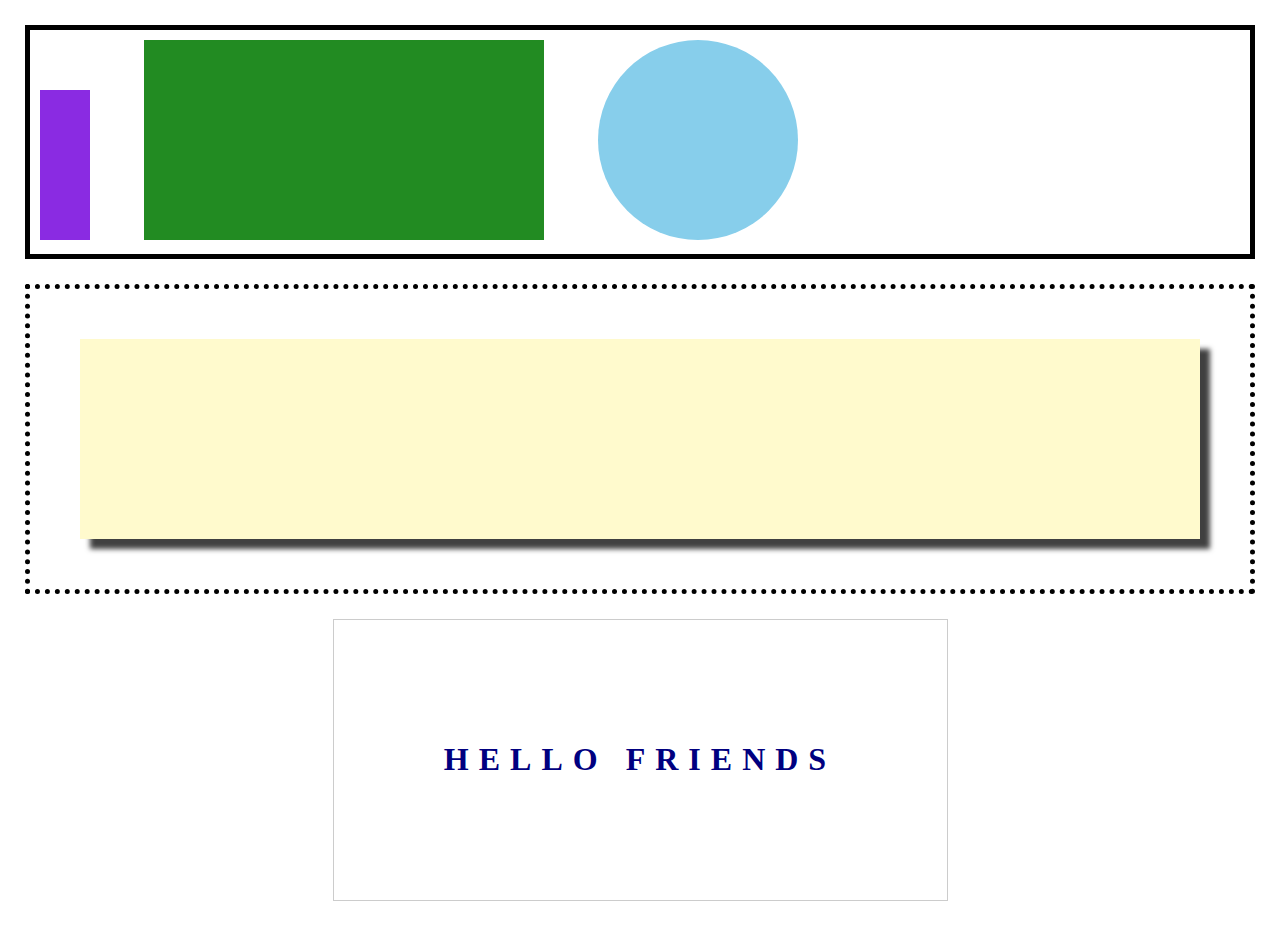
<file: drill-2/index.html>
<html>
  <head>
    <title>Drill 2</title>
    <link rel="stylesheet" href="index.css" />
  </head>

  <body>
    <div class="container-one">
      <div class="square-one">
        
      </div>
      <div class="square-two">
        
      </div>
      <div class="circle">
        
      </div>
    </div>
    <div class="container-two">
        <div class="box-shadow">
          
        </div>
    </div>
    <div class="container-three">
      <h1>HELLO FRIENDS</h1>
    </div>
  </body>
</html>
</file>
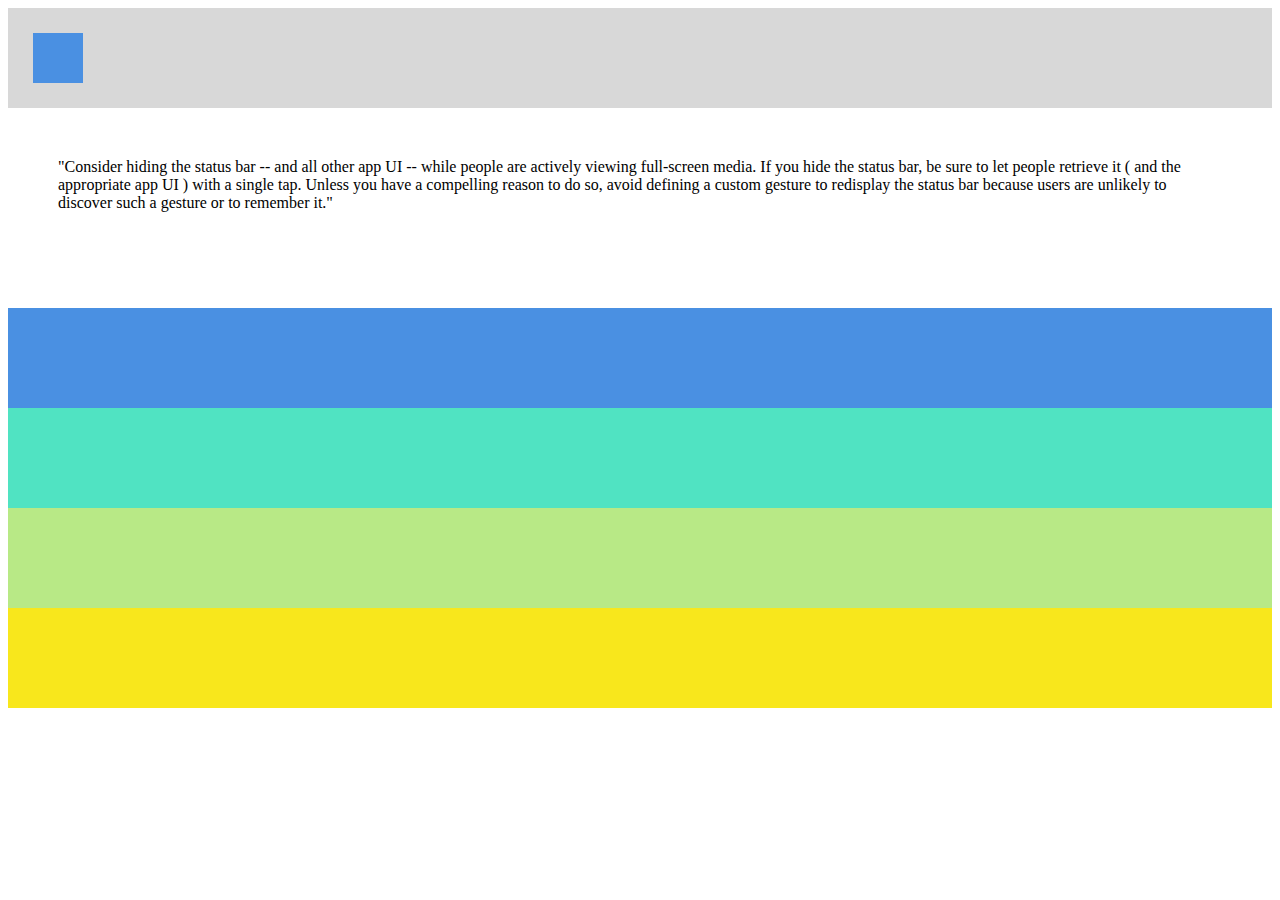
<file: drill-3/index.html>
<!DOCTYPE html>
<html>
    <head>
        <title>Drill 3</title>
        <link rel="stylesheet" href="index.css" />
    </head>
    <body> 
        <div class="row row-1">
            <div class="row-1-small-box"></div>    
        </div>   
        <div class="row-large row-2">
            <span class="row-2-span">
                "Consider hiding the status bar -- and all other app UI -- while people are actively viewing full-screen media. If you hide the status bar, be sure to let people retrieve it ( and the appropriate app UI ) with a single tap. Unless you have a compelling reason to do so, avoid defining a custom gesture to redisplay the status bar because users are unlikely to discover such a gesture or to remember it."
              </span>
        </div>
        <div class="row row-3"></div>
        <div class="row row-4"></div>
        <div class="row row-5"></div>
        <div class="row row-6"></div>
    </body>
</html>
</file>
<file: drill-2/index.css>
body {
    margin: 0;
    padding: 25px;
}

.container-one {
    width: 100%;
    border: 5px solid black;
    padding: 10px;
    box-sizing: border-box;
}

.square-one {
    height: 150px;
    width: 50px;
    background-color: blueviolet;
    display: inline-block;
}

.square-two {
    height: 200px;
    width: 400px;
    display: inline-block;
    background-color: forestgreen;
    margin: 0 50px;
}

.circle {
    height: 200px;
    width: 200px;
    border-radius: 50%;
    background-color: skyblue;
    display: inline-block;
}

.container-two {
    width: 100%;
    border: 5px dotted black;
    padding: 50px;
    box-sizing: border-box;
    margin-top: 25px;
}

.box-shadow {
    width: 100%;
    height: 200px;
    background-color: lemonchiffon;
    -webkit-box-shadow: 10px 10px 5px 0px rgba(0,0,0,0.75);
    -moz-box-shadow: 10px 10px 5px 0px rgba(0,0,0,0.75);
    box-shadow: 10px 10px 5px 0px rgba(0,0,0,0.75);
}

.container-three {
    width: 50%;
    border: 1px solid #ccc;
    background-color: white;
    padding: 100px;
    box-sizing: border-box;
    margin: 25px auto;


}

.container-three h1 {
    width: 100%;
    text-align: center;
    color: navy;
    letter-spacing: 10px;
  }
</file>
<file: drill-3/index.css>
.row {
    height: 100px;
    width: 100%;
  }
.row-large {
    height: 200px;
    width: 100%;
}
.row-1-small-box {
    height: 50px;
    width: 50px;
    background-color: #4A90E2;

}
.row-1 {
    background-color: #D8D8D8;
    box-sizing: border-box;
    padding: 25px;
  }

.row-2 {
    background-color: #fff;
    padding: 50px;
    box-sizing: border-box;
  }

.row-3 {
    background-color: #4A90E2;
  }

.row-4 {
    background-color: #50E3C2;
  }

.row-5 {
    background-color: #B8E986;
  }

.row-6 {
    background-color: #F8E71C;
}
</file>
